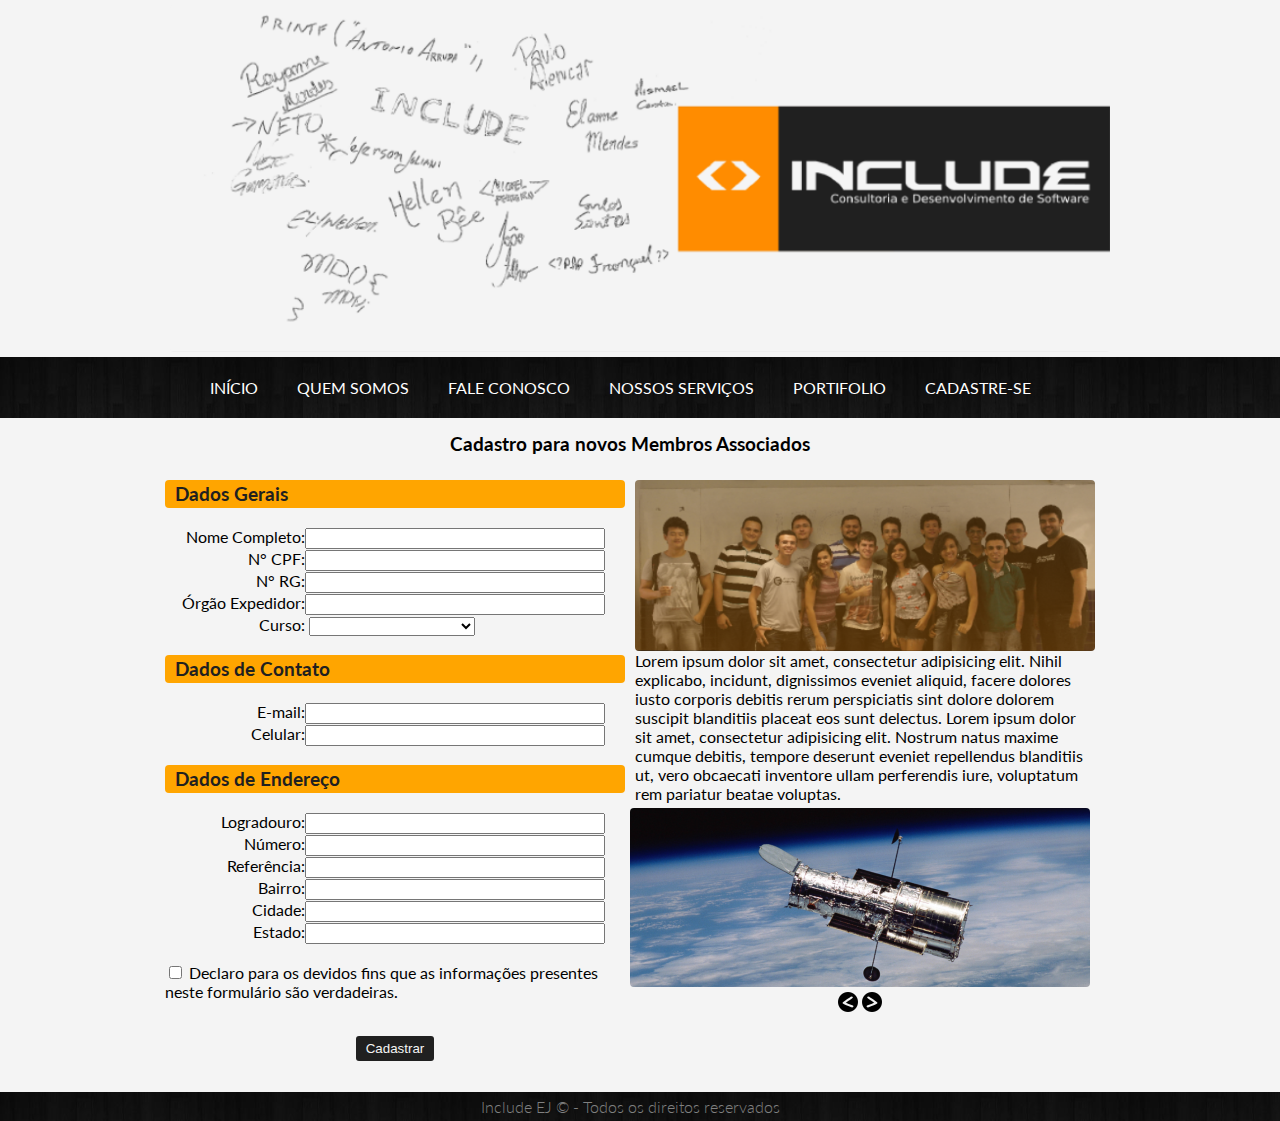
<file: ProjetoWEB1/src/index.html>
<html>
	<head>
        <!--<link rel="stylesheet" type="text/css" href="css/normalize.css" />-->
        <link href="https://fonts.googleapis.com/css?family=Lato:300,400,700" rel="stylesheet">
        <link rel="stylesheet" type="text/css" href="css/formCadastro.css" />
        <script src ="javaScript/banner.js" type="text/javascript"></script>
        
        <title>Cadastro de novos membros - Include</title>
        <meta charset = "UTF-8">
    </head>
    <body onload = "buildImage();">        
        <div class="linha">
            <div class="coluna">
                <img src="img/img_topo.png" alt="imagem do topo">
            </div>
        </div>
        <div class="header">
            <div class="linha">
                <header>
                    <div class="col12">
                        <nav>
                        <ul class="menu inline sem-marcador">
                            <li><a href="index.html">Início</a></li>
                            <li><a href="quemsomos.html">Quem Somos</a></li>
                            <li><a href="faleconosco.html">Fale Conosco</a></li>
                            <li><a href="nossosservicos.html">Nossos Serviços</a></li>
                            <li><a href="portifolio.html">Portifolio</a></li>
                            <li><a href="cadastro.html">Cadastre-se</a></li>
                        </ul>
                        </nav>
                    </div>
                </header>    
            </div>
        </div>        
        <div class="linha">
            <div class="col12 titulo">
                <h3 class="titulo">Cadastro para novos Membros Associados</h3>
            </div>
        </div>
        <div class="linha">
            <section>
                <div class="col6 form">
                    <form id="form-cadastro">
                        <h3 class="h3-form">Dados Gerais</h3>
                        <br />
                        <label class="Label"> Nome Completo: </label><input class="TextBox" type="text" name="txtNomeCompleto" required="true">
                        <br />
                        <label class="Label">N° CPF: </label><input class="TextBox" type="text" name="txtCpf" required="true"><br />
                        <label class="Label">N° RG: </label><input class="TextBox" type="text" name="txtRg" required="true"><br />
                        <label class="Label">Órgão Expedidor: </label><input class="TextBox" type="text" name="txtOrgaoExpedidor" required="true"><br />
                        <label class="Label">Curso: </label>
                                <select name="selectCurso" size="1" required="true">
                                <option></option>
                                <option>Ciência da Computação</option>
                                <option>Engenharia de Software</option>
                                </select><br />
                        <br />
                        <h3 class="h3-form">Dados de Contato</h3>               
                        <br />
                        <label class="Label">E-mail: </label><input class="TextBox" type="text" name="txtEmail" required="true"><br />
                        <label class="Label">Celular: </label><input class="TextBox"  type="text" name="txtCelular" required="true"><br />
                        <br />
                        <h3 class="h3-form">Dados de Endereço</h3>
                        <br />
                        <label class="Label">Logradouro: </label><input class="TextBox" type="text" name="txtLogradouro" required="true"><br />
                        <label class="Label">Número: </label><input class="TextBox" type="text" name="txtNumero" required="true"><br />
                        <label class="Label">Referência: </label><input class="TextBox" type="text" name="txtReferencia" required="true"><br />
                        <label class="Label">Bairro: </label><input class="TextBox" type="text" name="txtBairro" required="true"><br />
                        <label class="Label">Cidade: </label><input class="TextBox" type="text" name="txtCidade" required="true"><br />
                        <label class="Label">Estado: </label><input class="TextBox" type="text" name="txtEstado" required="true"><br />
                        <br />
                        <input type="checkbox" name="cbAceito" value="aceito"> Declaro para os devidos fins que as informações presentes neste formulário são verdadeiras.
                        <br />
                        <div class="form-botoes">
                            <input class="botao" type="submit" name="btnCadastrar" value="Cadastrar">    
                            
                        </div>
                        
                    </form>
                </div>
            </section>
            <section>
                <div class="col6 time">
                    <img class="time" src="img/time.png" alt="time Include">
                    Lorem ipsum dolor sit amet, consectetur adipisicing elit. Nihil explicabo, incidunt, dignissimos eveniet aliquid, facere dolores iusto corporis debitis rerum perspiciatis sint dolore dolorem suscipit blanditiis placeat eos sunt delectus. Lorem ipsum dolor sit amet, consectetur adipisicing elit. Nostrum natus maxime cumque debitis, tempore deserunt eveniet repellendus blanditiis ut, vero obcaecati inventore ullam perferendis iure, voluptatum rem pariatur beatae voluptas.
                </div>
                <!-- <div><img id="banner" src="img/imagem9.jpg" alt="img banner"></div>-->
                <!--
                <button class="btn-esquerdo" onclick="proxImagem()">Próximo</button>
                <button onclick="imagemAnt()">Anterior</button>
                -->

                <div class = "div-banner col6">
                    <div id="banner-imagem">
                        <div class="contents" id="content"></div>
                    </div>
                    
                    <div id="banner-rodape">
                        <img onclick="imagemAnt()" src="img/botao_esquerda.png" alt="botao_esquerda">
                        <img onclick="proxImagem()" src="img/botao_direita.png" alt="botao_direita">
                    </div>

                    </div>

                    
                    
                </div>
                
                

            </section>
        </div>
        <div class="footer">
            <div class="linha">
                <footer>
                    <div class="col12 rodape">
                        <span>Include EJ &copy - Todos os direitos reservados</span>
                    </div>
                </footer>
            </div>
        </div>
        </body>
<!-- Comentário -->
</html>
</file>
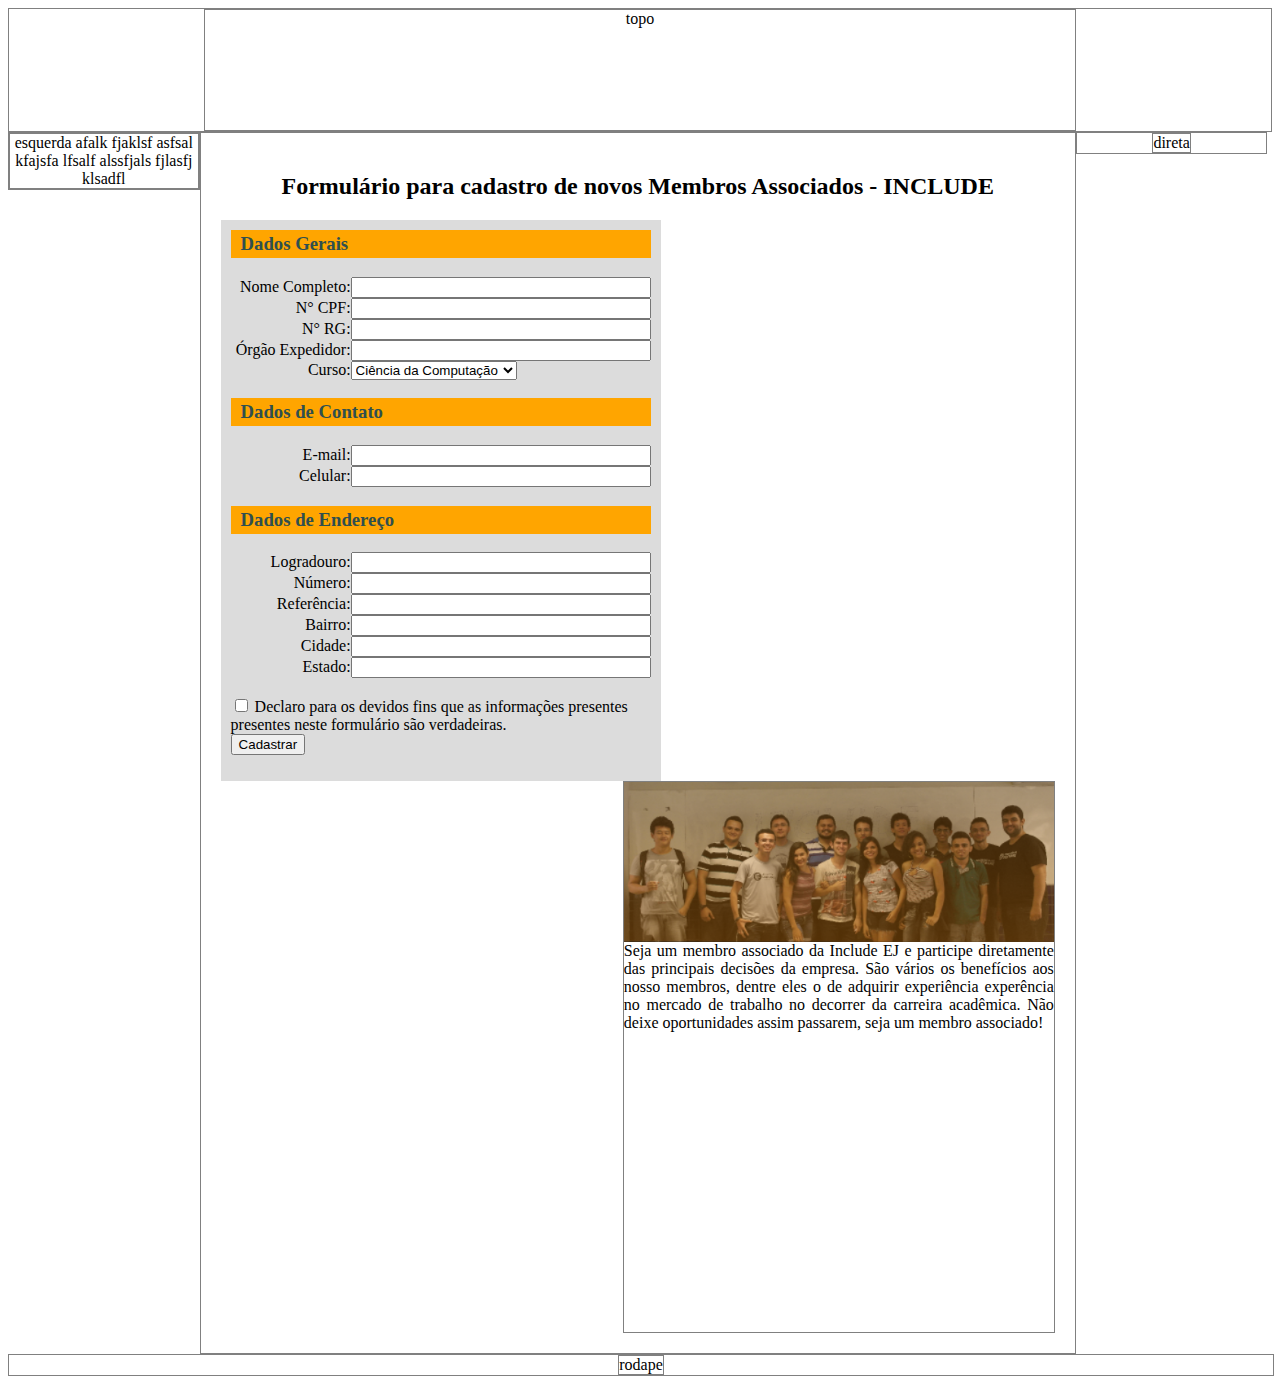
<file: projetoWeb/JavaApplication14/src/javaapplication14/index.html>
<html>
	<head>
            <link rel="stylesheet" type="text/css" href="style.css">
            <title>Cadastro de novos membros - Include</title>
            <meta charset = "UTF-8">
        </head>
	<body>
            <section class="Topo" >
                <div class="RecipienteTopo">
                    topo
                </div>
            </section>
            <section class="Esquerda">
                <div class="RecipienteEsquerda">
                    esquerda afalk fjaklsf asfsal kfajsfa lfsalf alssfjals fjlasfj klsadfl
                </div>
            </section>
            
            <section class="Corpo">
                <div class="Titulo"><h2>Formulário para cadastro de novos Membros Associados - INCLUDE</h2></div>
                <div class="divFormCadastro">
                    <form id="formCadastro">
                        <h3>Dados Gerais</h3>
                        <label class="Label"> Nome Completo: </label><input class="TextBox" type="text" name="txtNomeCompleto"><br />
                        <label class="Label">N° CPF: </label><input class="TextBox" type="text" name="txtCpf"><br />
                        <label class="Label">N° RG: </label><input class="TextBox" type="text" name="txtRg"><br />
                        <label class="Label">Órgão Expedidor: </label><input class="TextBox" type="text" name="txtOrgaoExpedidor"><br />
                        <label class="Label">Curso: </label><select name="selectCurso" size="1">
                                <option>Ciência da Computação</option>
                                <option>Engenharia de Software</option>
                                </select><br />
                        <h3>Dados de Contato</h3>				
                        <label class="Label">E-mail: </label><input class="TextBox" type="text" name="txtEmail"><br />
                        <label class="Label">Celular: </label><input class="TextBox"  type="text" name="txtCelular"><br />
                        <h3>Dados de Endereço</h3>
                        <label class="Label">Logradouro: </label><input class="TextBox" type="text" name="txtLogradouro"><br />
                        <label class="Label">Número: </label><input class="TextBox" type="text" name="txtNumero"><br />
                        <label class="Label">Referência: </label><input class="TextBox" type="text" name="txtReferencia"><br />
                        <label class="Label">Bairro: </label><input class="TextBox" type="text" name="txtBairro"><br />
                        <label class="Label">Cidade: </label><input class="TextBox" type="text" name="txtCidade"><br />
                        <label class="Label">Estado: </label><input class="TextBox" type="text" name="txtEstado"><br />
                        <br />
                        <input type="checkbox" name="cbAceito" value="aceito"> Declaro para os devidos fins que as informações presentes <br/>
                        presentes neste formulário são verdadeiras.
                        <br />
                        <input type="submit" name="btnCadastrar" value="Cadastrar">      
                    </form>
                </div>
                <div id="descricaoForm" style="text-align: justify">
                    <img id="imgTime" src="img\time.png">
                    Seja um membro associado da Include EJ e participe diretamente
                    das principais decisões da empresa. São vários os benefícios
                    aos nosso membros, dentre eles o de adquirir experiência experência
                    no mercado de trabalho no decorrer da carreira acadêmica. Não deixe
                    oportunidades assim passarem, seja um membro associado!
                   
                </div>
            </section>
            <section class="Direta">
                <div class="RecipienteDireta">
                    direta
                </div>
            </section>
            <section class="Rodape">
                <div class="RecipienteRodape">
                    rodape
                </div>
            </section>

	</body>
	
	
	
<!-- Comentário -->
</html>
</file>
<file: ProjetoWEB1/src/css/formCadastro.css>
body{
    margin: 0 0 0 0;
    background-color: #F4F4F4;
    font-family: 'Lato', sans-serif;
}

a:link, a:active, a:visited{
    color: #315;
    text-decoration: none;
}

a:hover{
    text-decoration: underline; 
}

img{
    max-width: 100%;
    height: auto;
    border-radius: 4px;
}

div.time{
    margin: 5px 5px;
    float: left;
}

label.Label{
    text-align: right;
    display: inline-block;
    width: 140px;
}

.TextBox{
    width: 300px;
}

#banner-rodape{    
    text-align: center;
    margin: 5px 5px 5px 5px;
}

#banner-imagem{
    
    
}

div.div-banner{
    display:  inline-block;
    
}

/* ESTILOS REUTILIZAVEIS */

.sem-padding{
    padding: 0 !important;
}

.sem-margin{
    margin: 0 !important;
}

h1, h2, h3, h4, h5, h6{
    margin: 10px 10px;
    font-weight: 700;
}

h3.titulo {
    background-color: transparent;
    text-align: center;
    font-weight: 700;
}

h3.h3-form{
    margin: 0 0 0 0;
    border-radius: 4px;
    border: 3px solid;
    border-left: 10px solid;
    border-color: transparent;
    font-weight: 700;
    background-color: orange;   
    color: #202020;
}

div.form-botoes{
    margin: 30px 0 0 0;
    text-align: center;
}

ul li, ol li{
    margin-bottom: 5px;
}

ul.inline li, ol.inline li{
    display: inline;
    margin-right: 15px;   
}

ul.inline li:last-child, ol.inline li:last-child{
    margin-right: 15px;
    
}

ul.sem-marcador, ol.sem-marcador{
    list-style: none;
}

a.botao, input.botao{
    padding: 5px 10px;
    border-radius: 3px;
    background-color: #202020;
    color: #f5f5f5;
    cursor: pointer;
    margin: 5px 0;
    display: inline-block;
    border: none; 
}

a.botao:hover, input.botao:hover{
    background-color: #4e4e4e;
    text-decoration: none;
}

.botao-banner-esquerdo{
    padding: 5px 10px;
    border-radius: 3px;
    background-color: #202020;
    color: #f5f5f5;
    cursor: pointer;
    margin: 5px 0;
    display: inline-block;
    border: none;    
    font-size: 8pt;
    float: left;
}

.botao-banner-direito{
    padding: 5px 10px;
    border-radius: 3px;
    background-color: #202020;
    color: #f5f5f5;
    cursor: pointer;
    margin: 5px 0;
    display: inline-block;
    border: none;    
    font-size: 8pt;
    float: right;
}

/*LAYOUT DO SITE*/
.header{
    background-image: url(../img/menu.png);
    background-repeat: repeat-x;
}

.footer{
    background-image: url(../img/menu.png);
    background-repeat: repeat-x;
}

div.rodape{
    text-align: center;
    color: gray;
    font-weight: 300;
}


.menu{
    text-transform: uppercase;
}

.menu li a{
    padding: 5px 10px;
    border-radius: 3px;
    color: white;
    
}

.menu li a:hover{
    text-decoration: none;
    background: #ff8c00;
    color: black;

}



.form{
    margin: 5px 5px;
    float: left;
}

#img-menu{
    background-image: url("img/menu.png");
    background-repeat: repeat-x;
}

/* GRID 960 */

.linha{
    width: 960px;
    margin: 0px auto;
    overflow: auto;
    padding: 5px 0px;
}

.coluna{
    padding: 0px 10px;
    float: left;
}

.col1{
    width: 60px;
    /*background-color: */
}

.col2{
    width: 140px;
}

.col3{
    width: 220px;
}

.col4{
    width: 300px;
}

.col5{
    width: 380px;
}

.col6{
    width: 460px;
}

.col7{
    width: 540px;
}

.col8{
    width: 620px;
}

.col9{
    width: 700px;
}

.col10{
    width: 780px;
}

.col11{
    width: 860px;
}

.col12{
    width: 940px;
}
</file>
<file: projetoWeb/JavaApplication14/src/javaapplication14/style.css>
.Titulo{
    text-align: center;
}

h3 {
    border: 3px solid;
    border-left: 10px solid;
    border-color: transparent;
    background-color: orange;   
    color: darkslategrey;    
}
.divFormCadastro{
    float: left;
    display: table;
    background-color: gainsboro;
    padding: 10px 10px 10px 10px;
    
}

#descricaoForm{
    display: inline;
    float: right;
    border: 1px solid;
    border-color: gray;
    width: 430px;
    height: 550px;
}

#imgTime{
    width: 430px;
}

label.Label{
    text-align: right;
    display: inline-block;
    width: 120px;
}

.TextBox{
    width: 300px;
}

/*----------------| TEMPLATE |----------------*/

.Topo{
    border: 1px solid;
    border-color: gray;
    float: top;
    position: relative;
    text-align: center;
    
}

.RecipienteTopo{
    border: 1px solid;
    border-color: gray;
    float: top;
    display: inline-block;
    height: 120px;
    width: 69%;
    //padding: 20px 20px 20px 20px;
}

.Esquerda{
    //clear: left;
    float: left;
    width: 15%;
    height: auto;
    border: 1px solid;
    border-color: gray;
    position: relative;
    text-align: center;
}

.RecipienteDireta{
    border: 1px solid;
    border-color: gray;
    display: inline-block;
}

.Direta{
    float: left;
    width: 15%;
    height: auto;
    border: 1px solid;
    border-color: gray;
    position: relative;
    text-align: center;
    
}

.RecipienteEsquerda{
    border: 1px solid;
    border-color: gray;
    display: inline-block;
}

.Rodape{
    float: end;
    clear: both;
    width: 100%;
    height: auto;
    border: 1px solid;
    border-color: gray;
    position: relative;
    text-align: center;
}

.RecipienteRodape{
    border: 1px solid;
    border-color: gray;
    display: inline-block;
}

.Corpo{
    float: left;
    width: 66%;
    height: auto;
    border: 1px solid;
    border-color: gray;
    position: relative;
    padding: 20px 20px 20px 20px;
    
}
</file>
